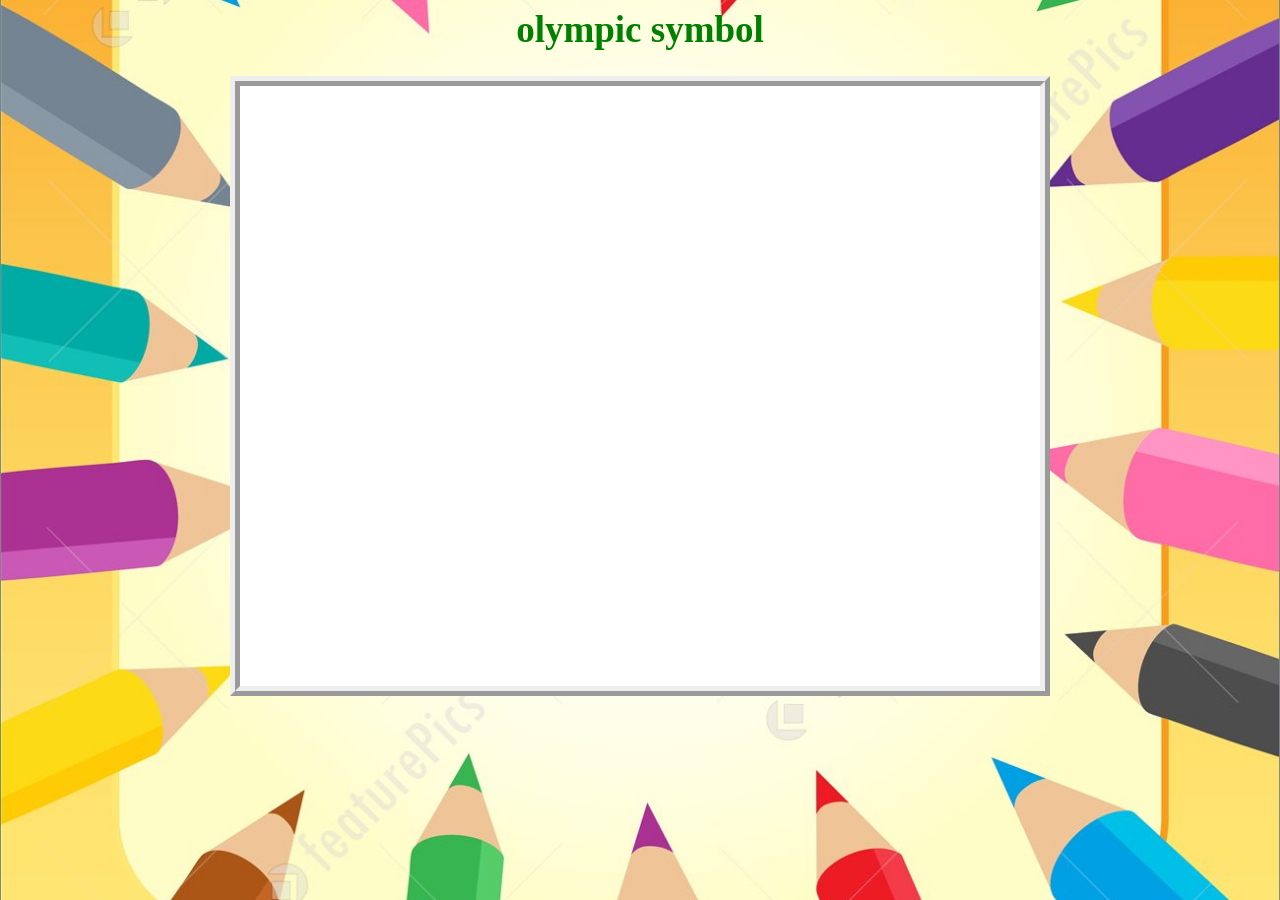
<file: index.html>
<html>
    <head>
        <link rel="stylesheet" href="style.css">
        <script> src="main.js" </script>
    </head>
    <title>olympic symbol</title>
    <body class="body_background">
    <center>
        <h1>olympic symbol</h1>
        <canvas id="myCanvas" width="800" height="600"></canvas>
    </center>
   
    </body>
</html>
</file>
<file: style.css>
h1{
    color:green;
    font-size: 37px;
}
body{
  background-image: url("bg1.jpg");  
  background-position: center;
  background-size: cover;
}
#myCanvas{
  border-width: 10px;  
  border-style: ridge;
  background-color: white;
}
</file>
